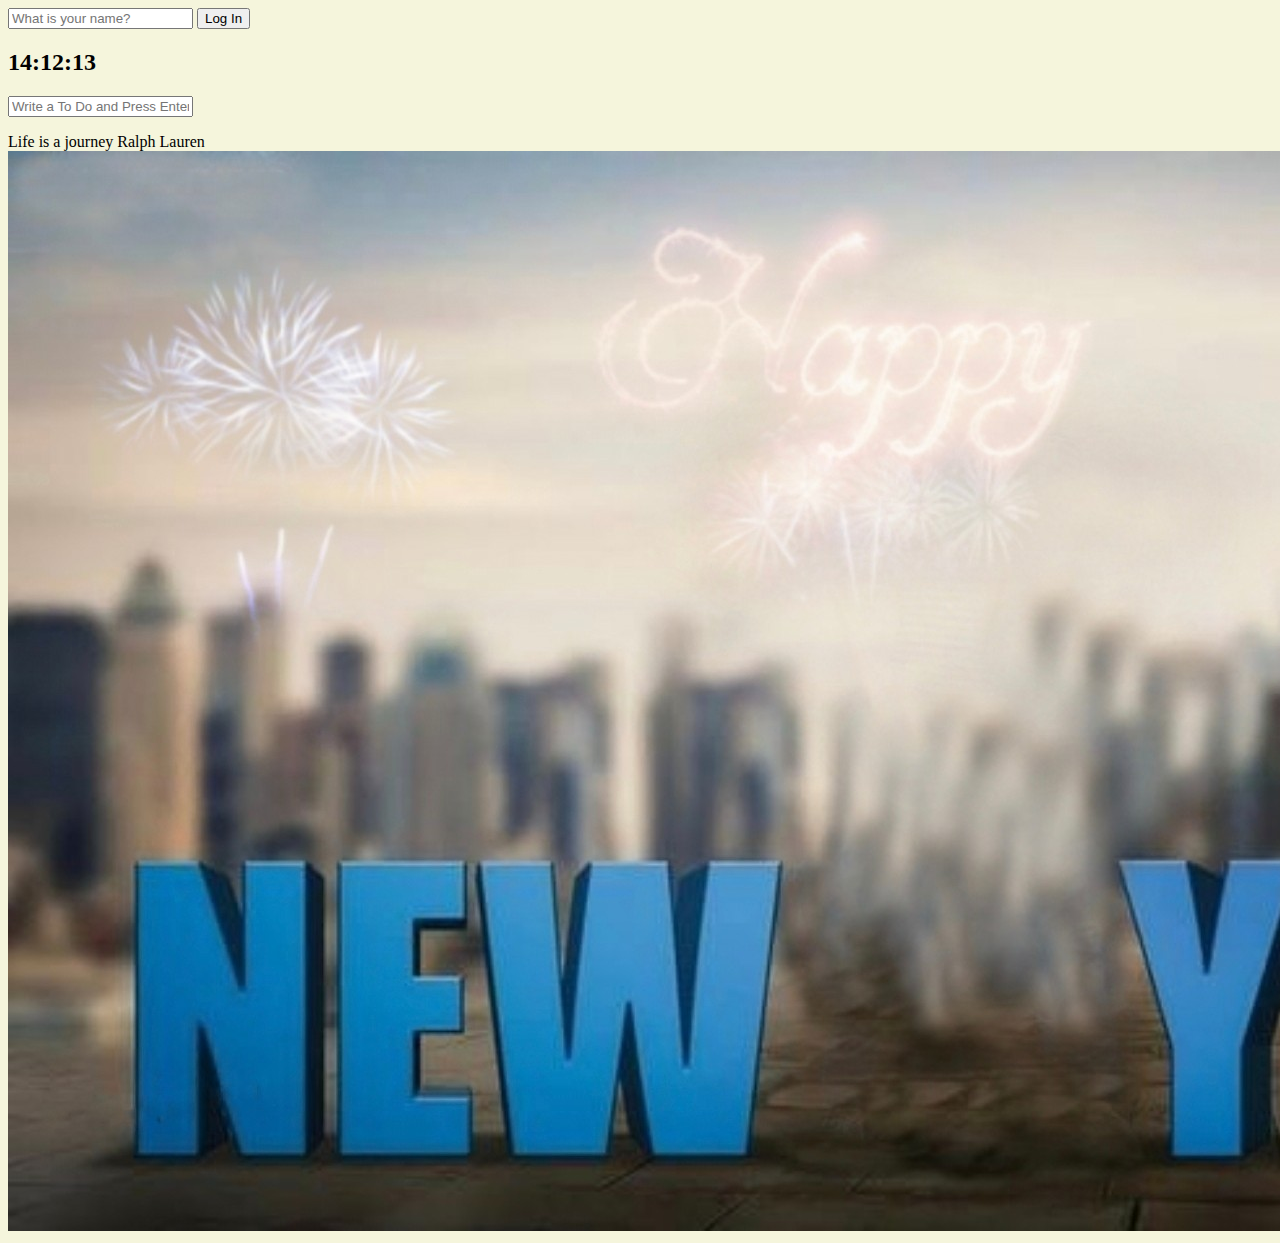
<file: index.html>
<!DOCTYPE html>
<html lang="en">
<head>
    <link rel="stylesheet" href="css/style.css">
    <meta charset="UTF-8">
    <meta http-equiv="X-UA-Compatible" content="IE=edge">
    <meta name="viewport" content="width=device-width, initial-scale=1.0">
    <title>Document</title>
</head>
<body>
    <form id ="login-form">
        <input 
        required 
        maxlength = "15" 
        type="text" 
        placeholder="What is your name?"
        />
        <input type="submit" value="Log In"/>
    </form>     
    <h2 id="clock">00:00</h2>
    <h1 id ="greeting" class="hidden"></h1> 
    <form id=todo-form>
        <input type="text" required placeholder="Write a To Do and Press Enter">
    </form>
    <ul id = "todo-list">

    </ul>
    <div id = "quote">
        <span></span>
        <span></span>
    </div>
    <script src="js/greetings.js"></script>
    <script src = "js/clock.js"></script>
    <script src = "js/quotes.js"></script>
    <script src = "js/background.js"></script>
    <script src = "js/todo.js"></script>
</body>
</html>
</file>
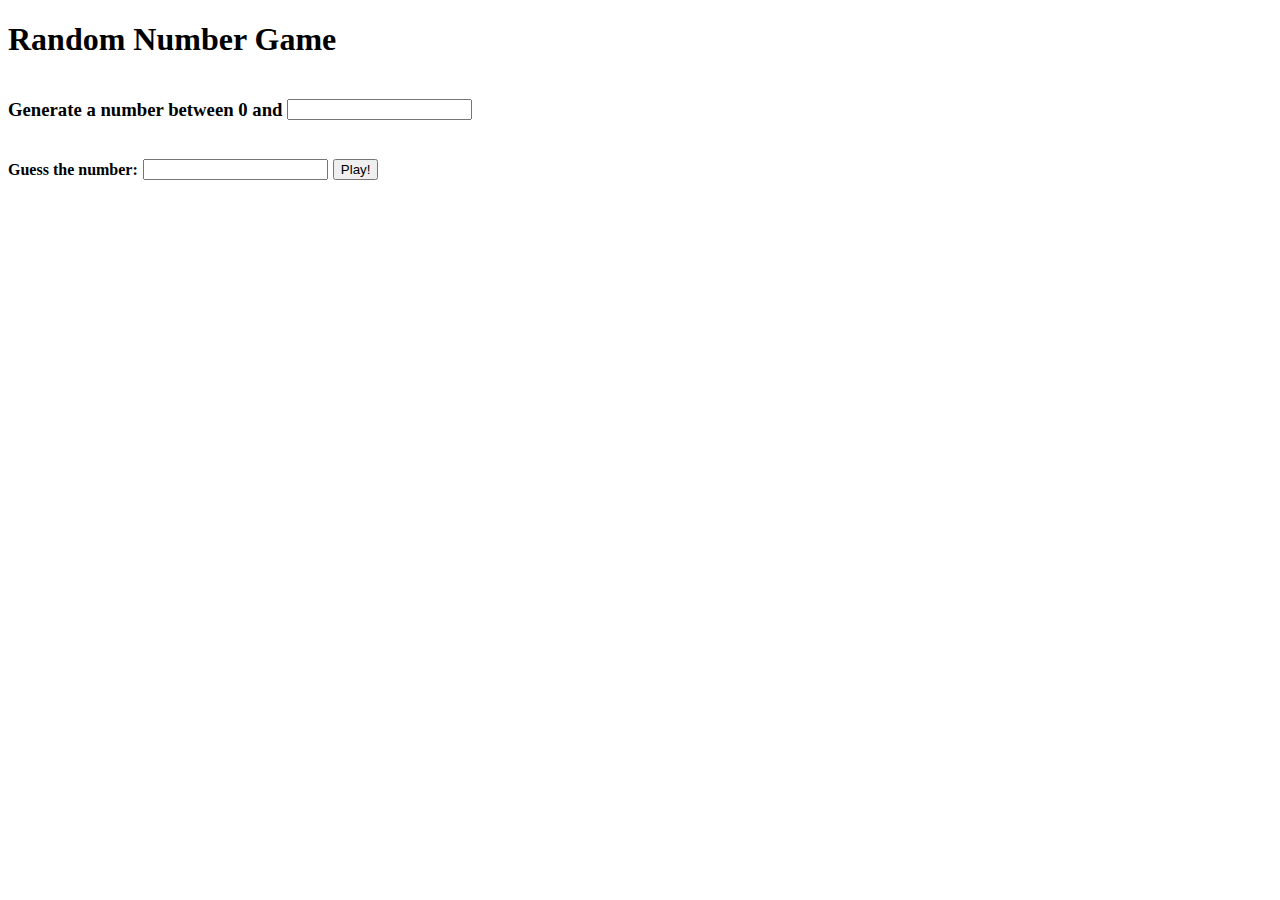
<file: challenge3/index.html>
<!DOCTYPE html>
<html>
  <head>
    <title>Vanilla Challenge</title>
    <meta charset="UTF-8" />
    <link rel="stylesheet" href="style.css">
  </head>

  <body>
    <h1>Random Number Game</h1>
    <div class="submit-form">
        <form class="generate num">
            <h3>Generate a number between 0 and</h3>
            <input type="number" >
        </form>
        <form class="guess num">
            <h4>Guess the number: </h4>
            <input type="number" >
            <input type="submit" value = "Play!">
        </form>
    </div>
    <div class="result-screen">
    <span class="chosenNumber"></span>
    <span class="result"></span>
    </div>
    

    <script src="src/index.js"></script>
  </body>
</html>
</file>
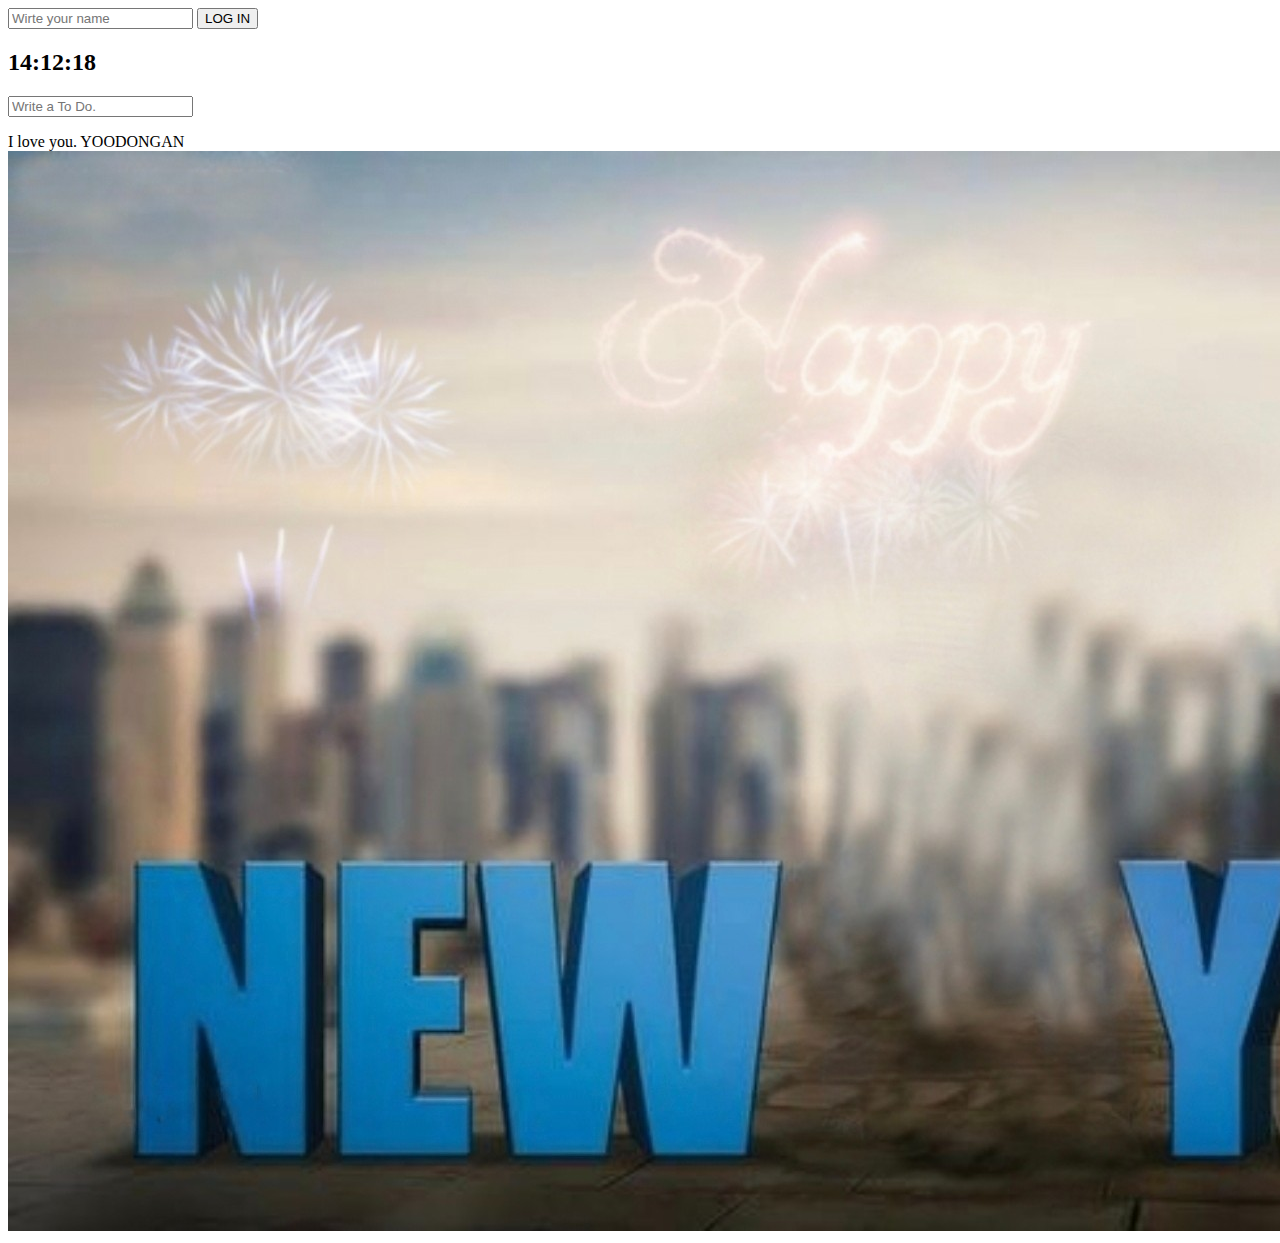
<file: practice/index.html>
<!DOCTYPE html>
<html lang="en">
<head>
    <link rel="stylesheet" href="style.css">
    <meta charset="UTF-8">
    <meta http-equiv="X-UA-Compatible" content="IE=edge">
    <meta name="viewport" content="width=device-width, initial-scale=1.0">
    <title>Document</title>
</head>
<body>
    <form id="login-form">
        <input
            type="text" 
            placeholder="Wirte your name"
            required
            maxlength="15"
        />
        <input type="submit" value ="LOG IN">
    </form>
    <h2 id="clock">00:00</h2>
    <h1 id="greeting" class="hidden"></h1>
    <form id="todo-form">
        <input type="text" placeholder="Write a To Do.">
    </form>
    <ul id="todo-list">

    </ul>
    <div id = "quote">
        <span></span>
        <span></span>
    </div>
    <script src="js/greetings.js"></script>
    <script src="js/clock.js"></script>
    <script src="js/quotes.js"></script>
    <script src="js/background.js"></script>
    <script src="js/todo.js"></script>
</body>
</html>
</file>
<file: css/style.css>
body{
    background-color: beige;
}
h1{
    color: cornflowerblue;
    transition: color .5s ease-in-out;
}
.clicked{
    color: tomato;
}
.sexy-font{
    font-family: -apple-system, BlinkMacSystemFont, 'Segoe UI', Roboto, Oxygen, Ubuntu, Cantarell, 'Open Sans', 'Helvetica Neue', sans-serif;
}

.hidden{
    display:none;
}
</file>
<file: challenge3/style.css>
.num{
    display: flex;
    align-items: center;
}
.num input{
    margin-left: 5px;
}
.result-screen{
    display: flex;
    flex-direction: column; 
}
.result{
    font-weight: bold;
}
</file>
<file: practice/style.css>
h1{
    color: blue;
    font-size: large;
}
.clicked{
    color: tomato;
}
.hidden{
    display: none;
    color:aquamarine
}
</file>
